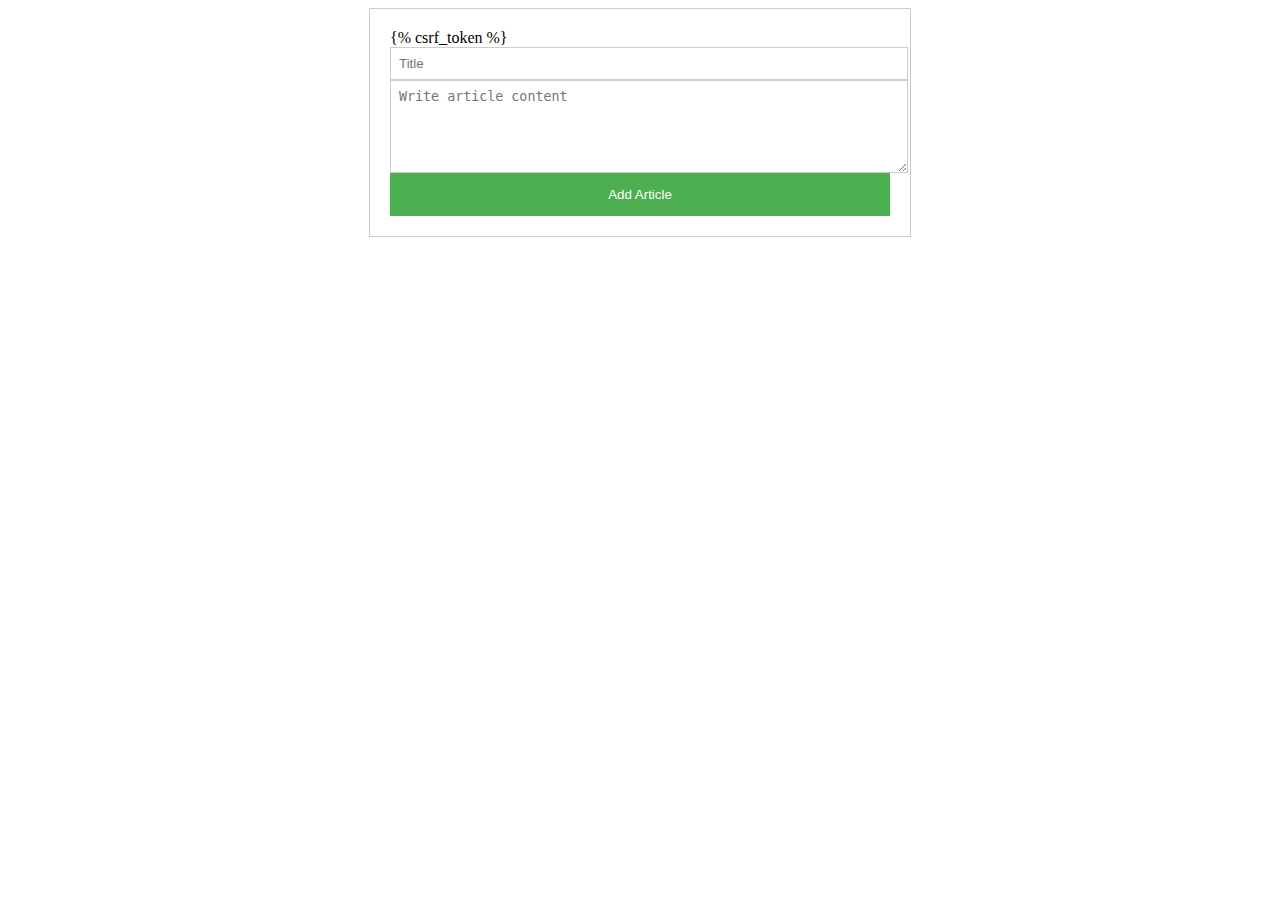
<file: templates/add.html>
<!DOCTYPE html>
<html>
<head>
  <meta charset="UTF-8">
  <title>Add Article</title>
  
  <style>
    form {
      max-width: 500px;
      margin: 0 auto;
      padding: 20px;  
      border: 1px solid #ccc;
    }
    
    input[type="text"], 
    textarea {
      display: block;
      width: 100%;
      padding: 8px;
      border: 1px solid #ccc;
    }
    
    input[type="submit"] {
      width: 100%;    
      background: #4caf50;
      color: white;
      padding: 14px 20px;    
      border: none;
      cursor: pointer; 
    }
  </style>
  
</head>

<body>

  <form method="post">
  
    {% csrf_token %}
    
    <input type="text" placeholder="Title" name="title">  
    <textarea rows="5" name="arti" placeholder="Write article content"></textarea>
    <input type="submit" value="Add Article">
    
  </form>
  
</body>
</html>
</file>
